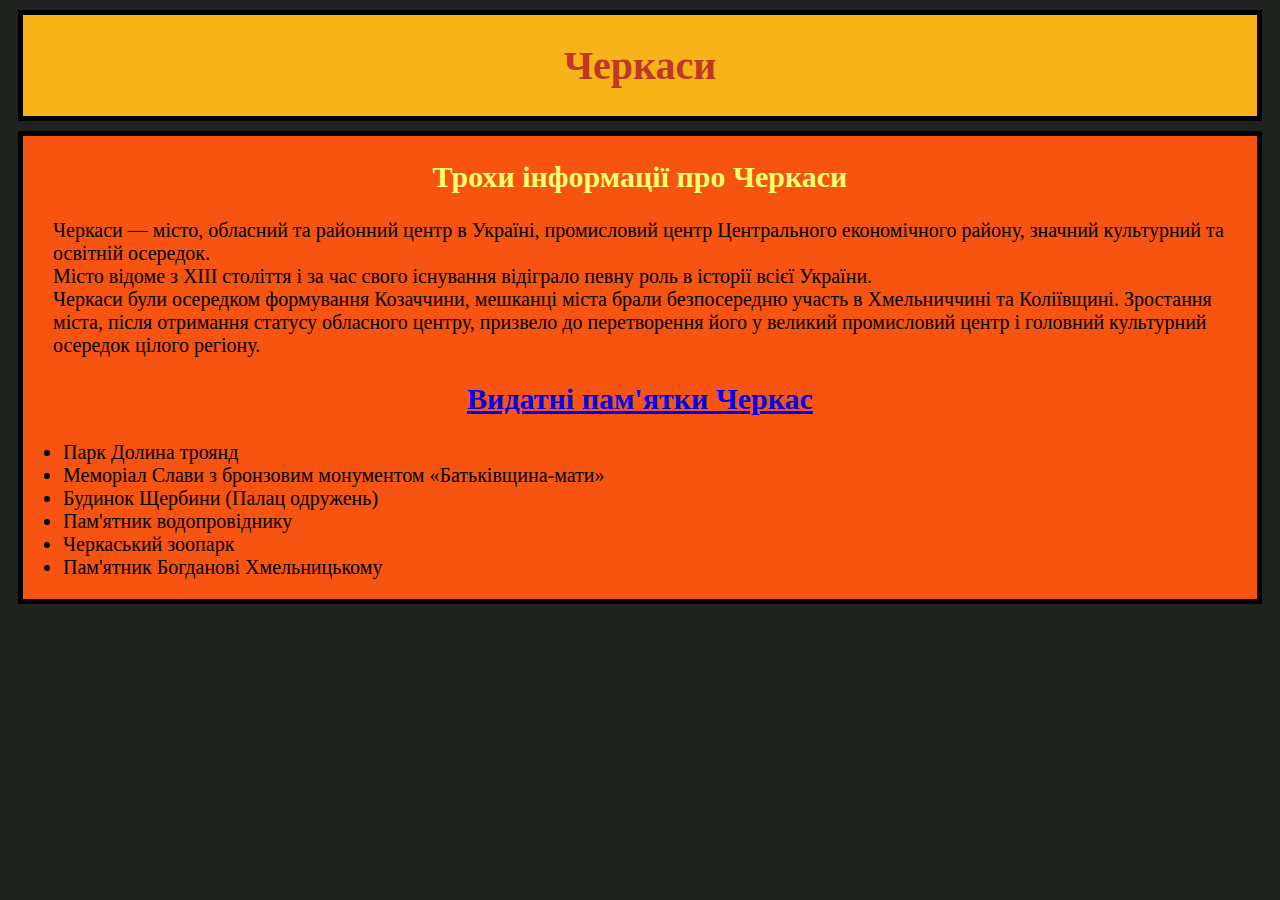
<file: 2html/homework/index.html>
<!DOCTYPE html>
<html lang="ua">
<head>
	<meta charset="UTF-8">
	<title>Черкаси</title>
	<link rel="stylesheet" href="css/main.css">
</head>
<body>
<div class="main"><H1>Черкаси</H1></div>
<div class="same2">
<h2>Трохи інформації про Черкаси</h2>
<p>Черкаси — місто, обласний та районний центр в Україні, промисловий центр Центрального економічного району, значний культурний та освітній осередок.
<br>Місто відоме з XIII століття і за час свого існування відіграло певну роль в історії всієї України. 
<br>Черкаси були осередком формування Козаччини, мешканці міста брали безпосередню участь в Хмельниччині та Коліївщині. Зростання міста, після отримання статусу обласного центру, призвело до перетворення його у великий промисловий центр і головний культурний осередок цілого регіону.</p>
<h2><a href="slide2.html">Видатні пам'ятки Черкас</a></h2>
<ul>
<li>Парк Долина троянд</li>
<li>Меморіал Слави з бронзовим монументом «Батьківщина-мати»</li>
<li>Будинок Щербини (Палац одружень)</li>
<li>Пам'ятник водопровіднику</li>
<li>Черкаський зоопарк</li>
<li>Пам'ятник Богданові Хмельницькому</li>
</ul></div>


	
</body>
</html>
</file>
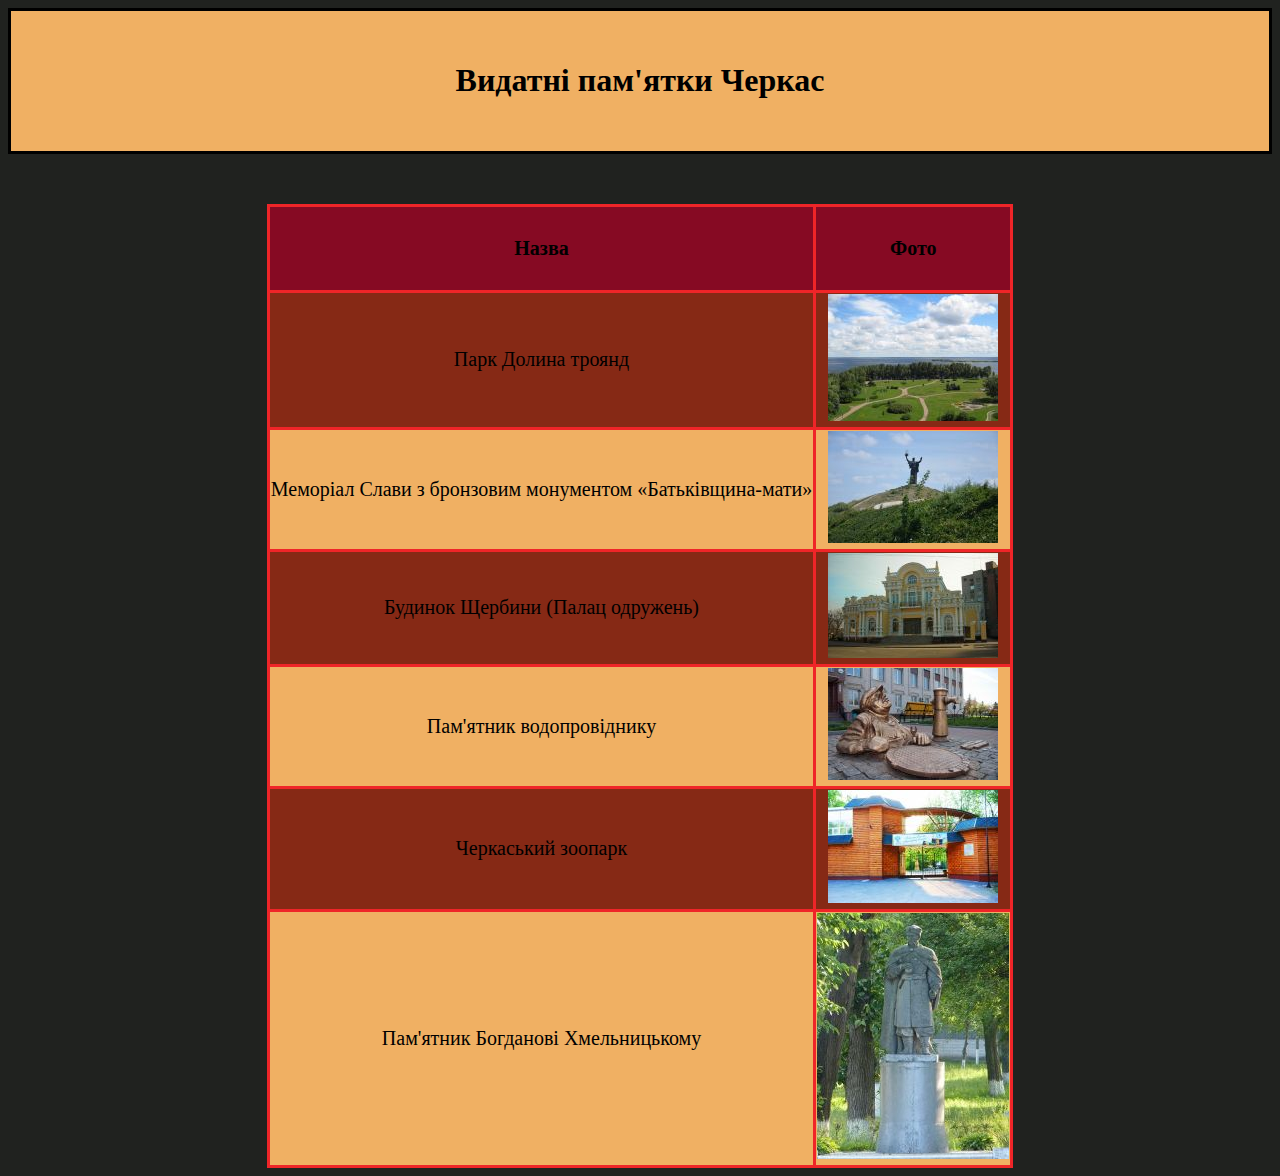
<file: 2html/homework/slide2.html>
<!DOCTYPE html>
<html lang="ua">
<head>
	<meta charset="UTF-8">
	<title>Видатні пам'ятки Черкас</title>
	<link href="slide2.css" rel="stylesheet">
</head>
<body>
<div><h1>Видатні пам'ятки Черкас</h1></div>
	<table>
		<tr>
			<th>Назва</th>
			<th>Фото</th>
		</tr>
		 <tr>
		 	<td>Парк Долина троянд</td>
		 	<td><img src="dolina.jpg"></td>
		 </tr>
		 <tr>
		 	<td>Меморіал Слави з бронзовим монументом «Батьківщина-мати»</td>
		 	<td><img src="mama.jpg"></td>
		 </tr>
		 <tr>
		 	<td>Будинок Щербини (Палац одружень)</td>
		 	<td><img src="13353_170x128_dom_werbiny.jpg"></td>
		 </tr>
		 <tr>
		 	<td>Пам'ятник водопровіднику</td>
		 	<td><img src="rabatyaga.jpg"></td>
		 </tr>
		 <tr>
		 	<td>Черкаський зоопарк</td>
		 	<td><img src="9019_170x128_cherkasskiy_zoopark.jpg"></td>
		 </tr>
		 <tr>
		 	<td>Пам'ятник Богданові Хмельницькому</td>
		 	<td><img src="geroi.jpg"></td>
		 </tr>
	</table>
</body>
</html>
</file>
<file: 2html/homework/css/main.css>
body{
	background-color: #20221F;
}
div{
	background-color:#F65410;
	border: solid 5px;
	margin: 10px;
	font-size:20px;
}
.main:hover{
	background-color:#F9EF32;
	text-shadow:-20px 10px #000000;
}
.main{
	text-align: center;
	background-color:#F8B319;
}
h1{
	color:#BF3824;
}
h2{
	color:#F4FF72;
	text-align:center;
}
p{
	padding-left:30px;
}
</file>
<file: 2html/homework/slide2.css>
body{
	background-color:#20221F;
}
div{
	border:3px solid;
	padding:30px;
	text-align:center;
	background-color:#F0B063;
	margin-bottom: 50px;
}
div:hover{
	background-color: #9A3C42;
}
table{
	border-spacing:0px;
	border-collapse:collapse;
	margin:auto;
}
th{
	font-size: 20px;
	text-align:center;
	border:3px solid #EF2528;
	padding: 30px;
	background-color: #860A23;
}
tr:nth-child(odd) {
 background-color: #F0B063; 
}
tr{ 
	font-size:20px;
	text-align:center;
	padding: 0px;
	background-color: #862915; 
}
td{
	border:3px solid #EF2528;
}
</file>
